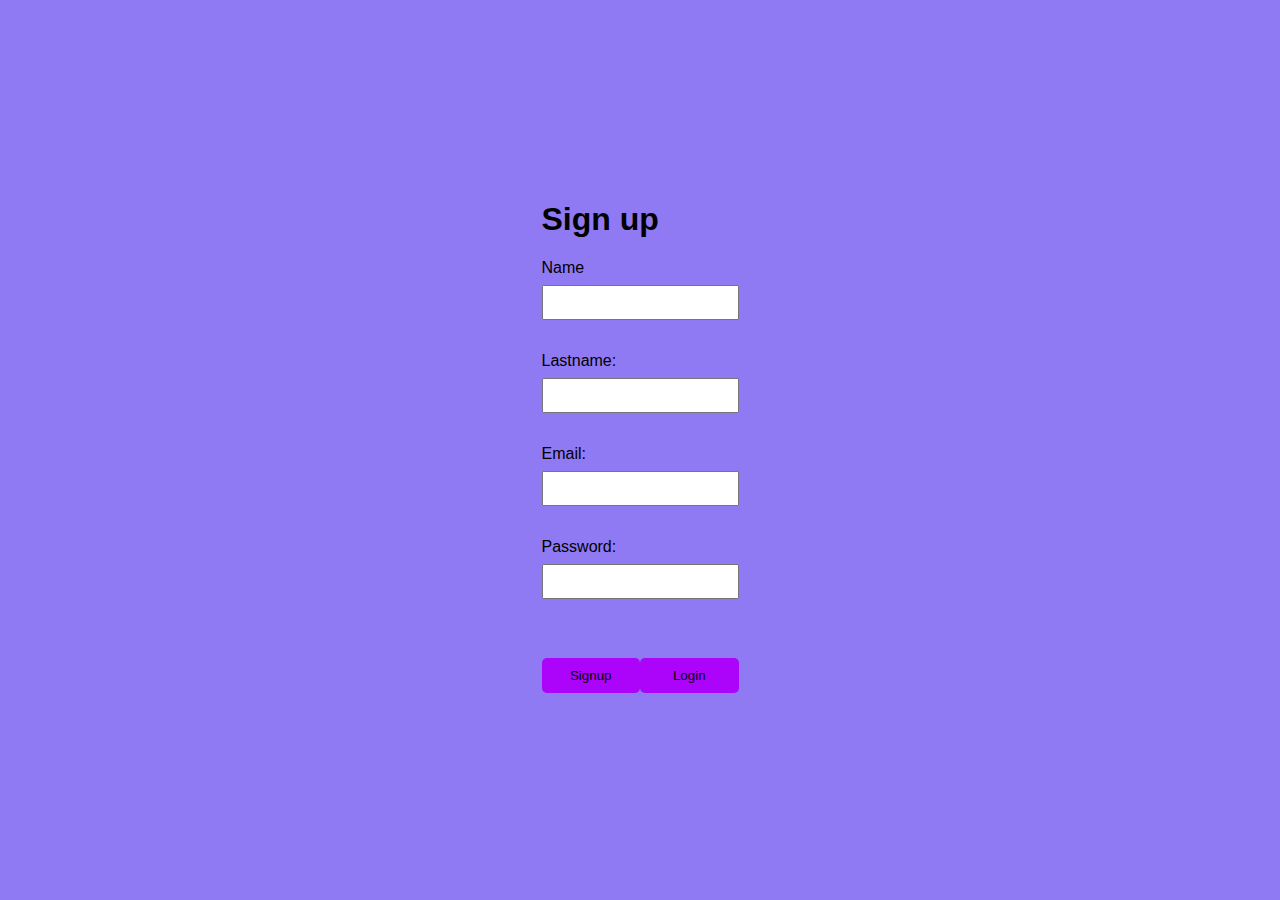
<file: Sing Up/index.html>
<!DOCTYPE html>
<html lang="en">
<head>
    <meta charset="UTF-8">
    <meta name="viewport" content="width=device-width, initial-scale=1.0">
    <title>Sing up</title>
    <link rel="stylesheet" href="style.css">
</head>
<body>
    <div class="signup-container">
        <h1>Sign up</h1>
        <form action="" method="post">
            <p>
                <label for="">Name</label>
                <input type="text" id="name">
            </p>
            <p>
                <label for="">Lastname:</label>
                <input type="text" id="lastname">
            </p>
            <p>
                <label for="">Email:</label>
                <input type="email" id="email">
            </p>
            <p>
                <label for="">Password:</label>
                <input type="password" id="password">
            </p>
            <div class="contenedor">
                <button type="submit">Signup</button>
                <button type="submit">Login</button>
            </div>
        </form>
        
        
    </div>
    
</body>
</html>
</file>
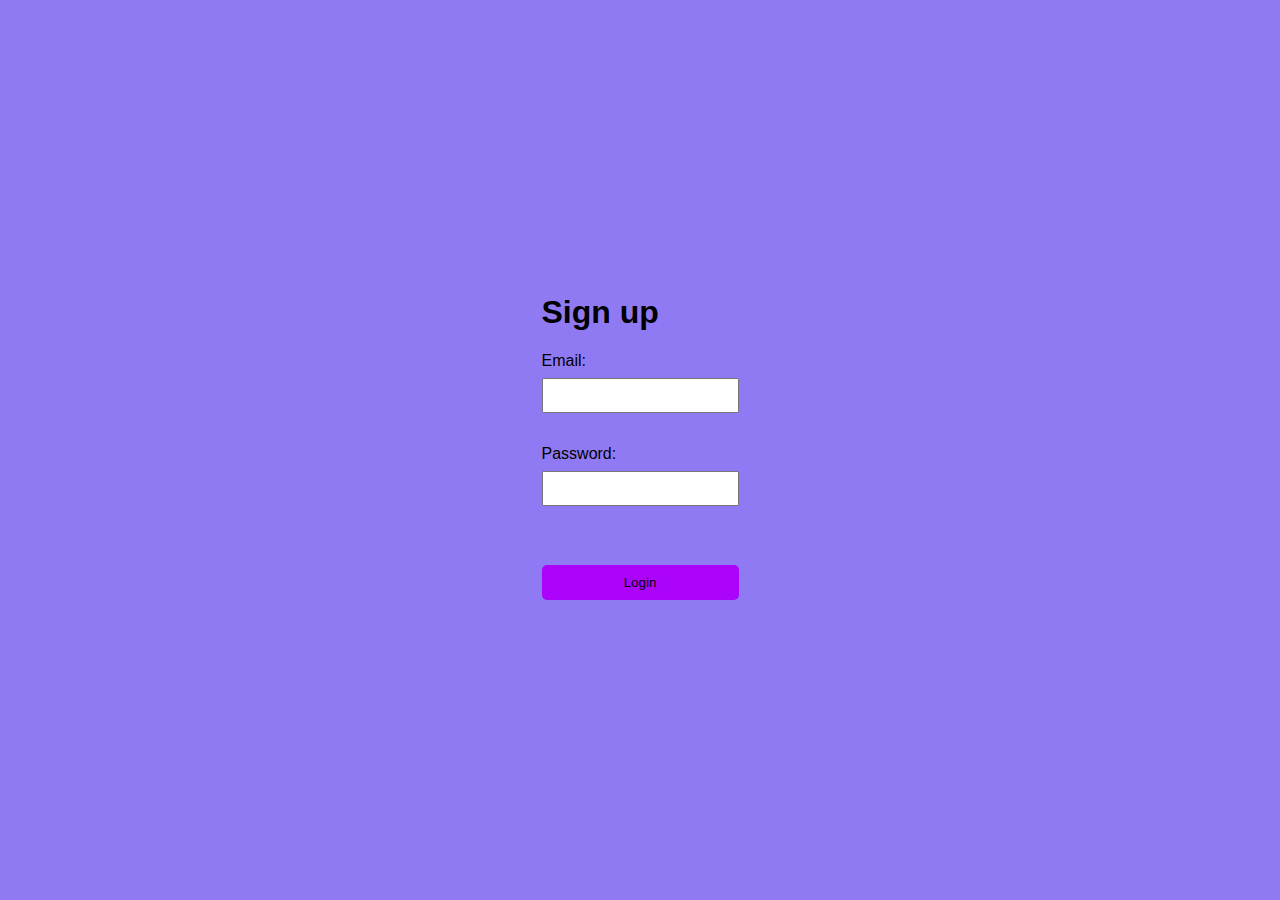
<file: Sing Up/Login.html>
<!DOCTYPE html>
<html lang="en">
<head>
    <meta charset="UTF-8">
    <meta name="viewport" content="width=device-width, initial-scale=1.0">
    <title>Sing up</title>
  <link rel="stylesheet" href="style.css ">
</head>
<body>
    <div class="signup-container">
        <h1>Sign up</h1>
        <form action="" method="post">
            <p>
                <label for="">Email:</label>
                <input type="email" id="email">
            </p>
            <p>
                <label for="">Password:</label>
                <input type="password" id="password">
            </p>

            <div class="contenedor">
                <button type="submit">Login</button>
            </div>
        </form>
    </div>
</body>
</html>
</file>
<file: Sing Up/style.css>
body {
    font-family: Arial, sans-serif;
    background-color: #907af3;
    margin: 0;
    display: flex;
    align-items: center;
    justify-content: center;
    height: 100vh;
}

.container {
    background-color: #fff;
    padding: 20px;
    border-radius: 8px;
    box-shadow: 0 0 10px rgba(124, 1, 247, 0.1);
    border-color: #ac03fa;
}

.signup-form {
    max-width: 300px;
    margin: 0 auto;
}

h2 {
    text-align: center;
}

label {
    display: block;
    margin-bottom: 8px;
}

input {
    width: 100%;
    padding: 8px;
    margin-bottom: 16px;
    box-sizing: border-box;
}

button {
    background-color: #ac03fa;
    color: #000000;
    padding: 10px;
    border: none;
    border-radius: 5px;
    cursor: pointer;
    width: 100%;
}

button:hover {
    background-color: #7700ff;
}
.contenedor{
    display: flex;
    justify-content: center;
    align-items: center;
    height: 10vh;
}
</file>
